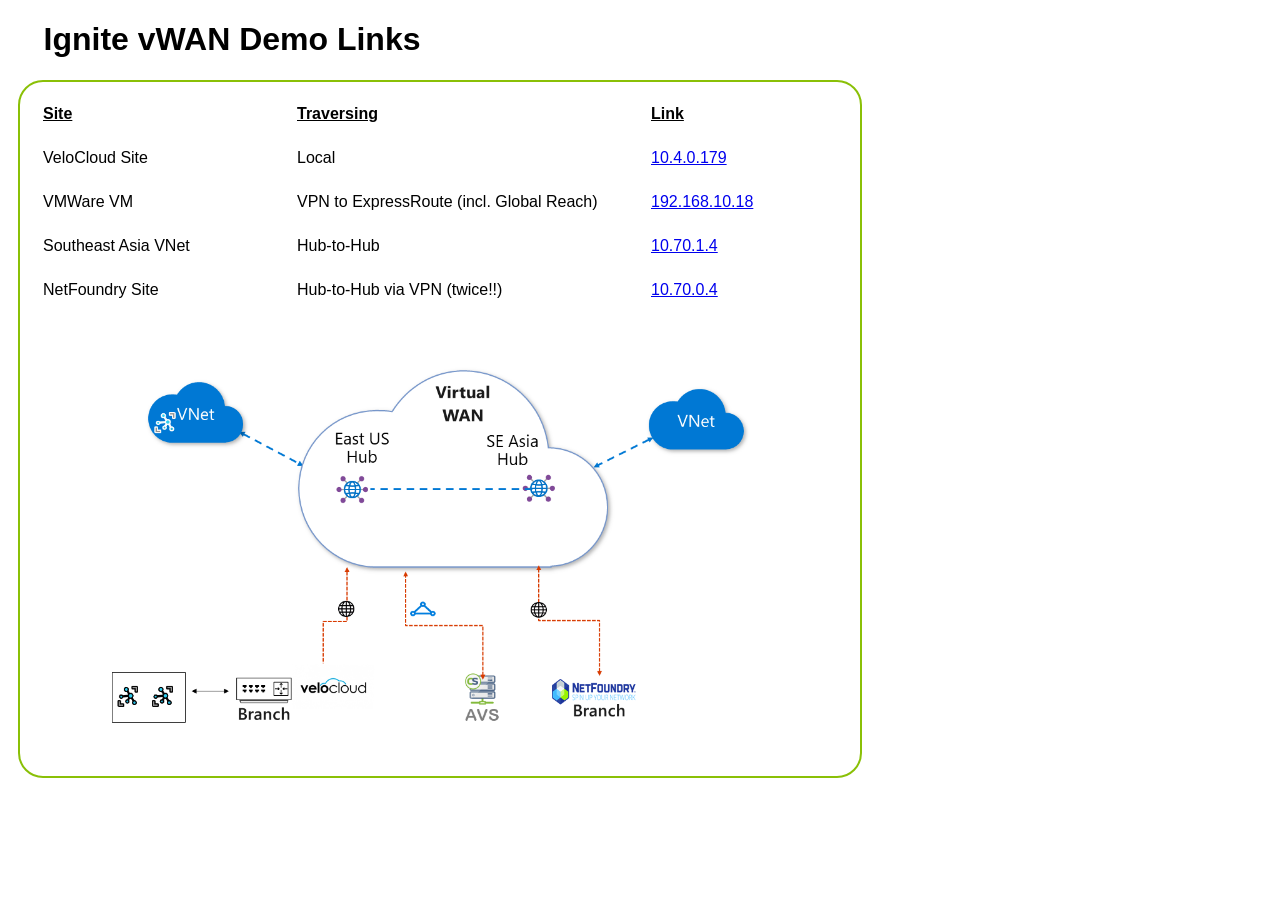
<file: SimplePi/Links.html>
<!DOCTYPE html>
<html>

<head>
    <title>Ignite Demo Link Mall</title>
</head>

<body style="font-family: Optima,Segoe,Segoe UI,Candara,Calibri,Arial,sans-serif;">
    <h1>&nbsp;&nbsp;&nbsp;&nbsp;Ignite vWAN Demo Links</h1>
    <div style="border: 2px solid #8AC007; border-radius: 25px; padding: 20px; margin: 10px; width: 800px;">

        <table>
            <tr style="text-decoration: underline;font-weight: bold;;">
                <td style="width: 250px;">Site</td>
                <td style="width: 350px;">Traversing</td>
                <td style="width: 150px;">Link</td>
            </tr>
            <tr>
                <td>&nbsp;</td>
            </tr>
            <tr>
                <td>VeloCloud Site</td>
                <td>Local</td>
                <td><a href="http://10.4.0.179">10.4.0.179</a></td>
            </tr>
            <tr>
                <td>&nbsp;</td>
            </tr>
            <tr>
                <td>VMWare VM</td>
                <td>VPN to ExpressRoute (incl. Global Reach)</td>
                <td><a href="http://192.168.10.18">192.168.10.18</a></td>
            </tr>
            <tr>
                <td>&nbsp;</td>
            </tr>
            <tr>
                <td>Southeast Asia VNet</td>
                <td>Hub-to-Hub</td>
                <td><a href="http://10.70.1.4">10.70.1.4</a></td>
            </tr>
            <tr>
                <td>&nbsp;</td>
            </tr>
            <tr>
                <td>NetFoundry Site</td>
                <td>Hub-to-Hub via VPN (twice!!)</td>
                <td><a href="http://10.70.0.4">10.70.0.4</a></td>
            </tr>
        </table>
        <img src="./DemoIgnite.png" alt="Environment Overview" Style="max-width: 100%;max-height: 100%;">
    </div>
</body>

</html>
</file>
